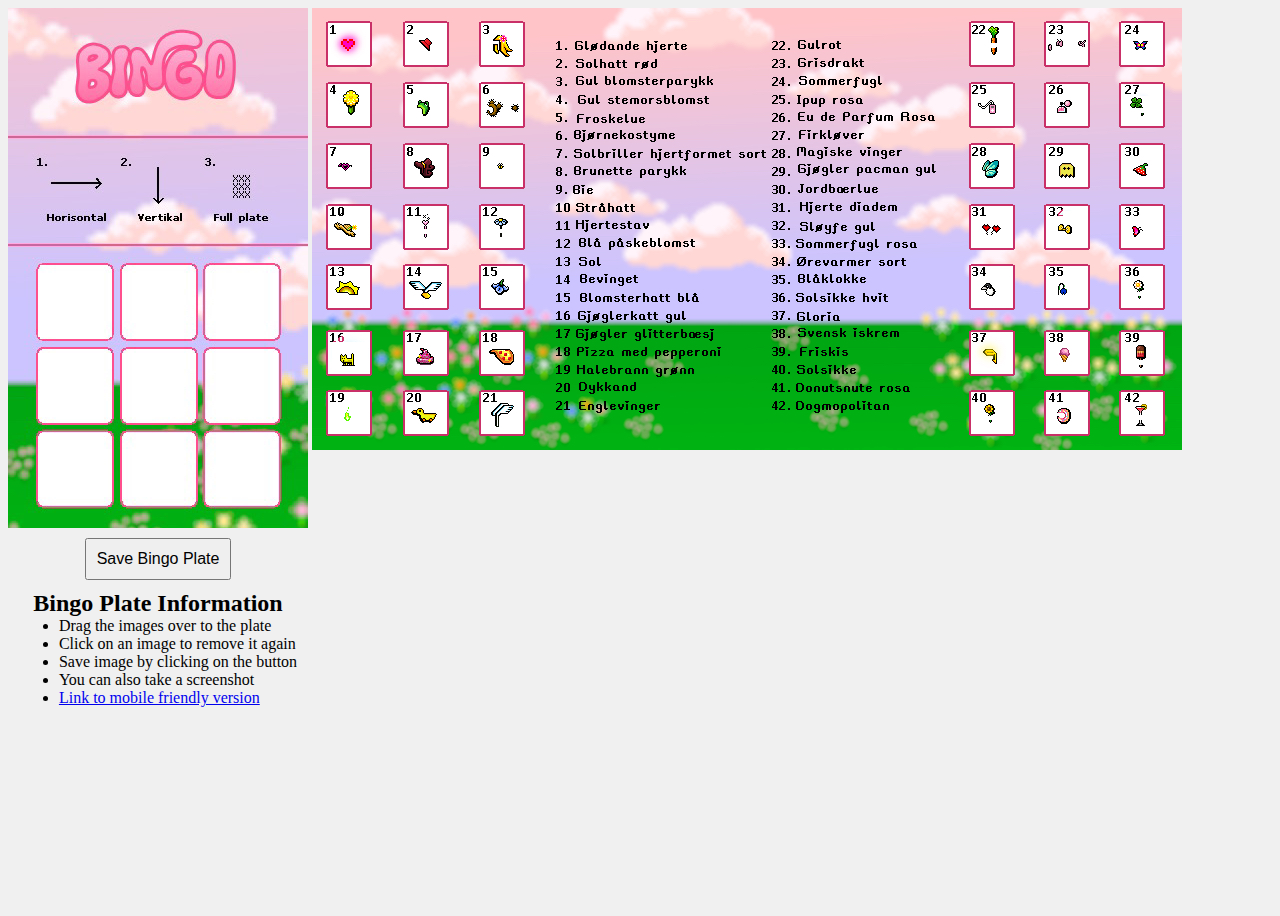
<file: bingo.html>
<!DOCTYPE html>
<html lang="en">
<head>
    <meta charset="UTF-8">
    <meta name="viewport" content="width=device-width, initial-scale=1.0">
    <title>Bingo Plate Maker</title>
    <link rel="stylesheet" href="bingo/bingo_styles.css">
    <link rel="icon" type="image/x-icon" href="/images/bulldog.ico">
</head>
<body>
    <div class="container">
        <div class="bingo-container">
            <canvas id="bingoCanvas" width="300" height="520"></canvas>
            <button onclick="saveBingoPlate()">Save Bingo Plate</button>
            <h2>Bingo Plate Information</h2>
            <ul>
                <li>Drag the images over to the plate</li>
                <li>Click on an image to remove it again</li>
                <li>Save image by clicking on the button</li>
                <li>You can also take a screenshot</li>
                <li><a href="mobilebingo.html">Link to mobile friendly version</a></li>
            </ul>
        </div>
    </div>
    <div>
        <p>&nbsp;</p>
    </div>
    <div class="container" id="imageCanvasContainer">
        <canvas id="imageCanvas" width="870" height="442"></canvas>
    </div>
    <script type="module" src="bingo/bingo_main.js"></script>
</body>
</html>
</file>
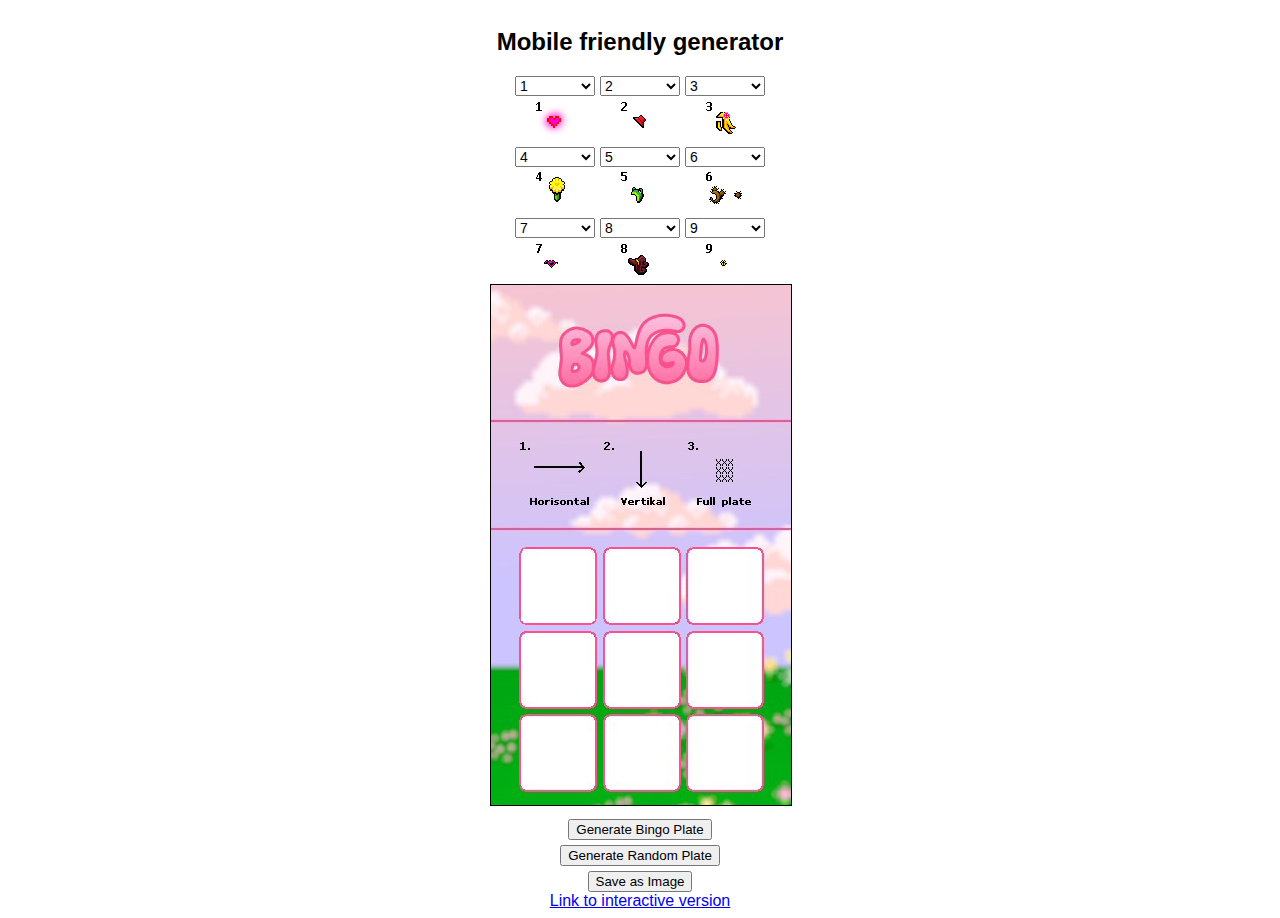
<file: mobilebingo.html>
<!DOCTYPE html>
<html lang="en">
<head>
  <meta charset="UTF-8">
  <title>Mobile friendly generator</title>
  <link rel="stylesheet" href="bingo/mobile_bingo_styles.css">
  <link rel="icon" type="image/x-icon" href="/images/bulldog.ico">
</head>
<body>
  <h2>Mobile friendly generator</h2>

  <div class="grid" id="selectorGrid"></div>

  <div class="plate-container">
    <canvas id="bingoplateCanvas" width="300" height="520"></canvas>
  </div>
  <div id="warning" class="warning"></div>
  <button onclick="generatePlate()">Generate Bingo Plate</button>
  <button onclick="generateRandomPlate()">Generate Random Plate</button>
  <button onclick="saveCanvas()">Save as Image</button>
  <a href="bingo.html">Link to interactive version</a>
  <script type="module" src="bingo/mobile_bingo_main.js"></script>
</body>
</html>
</file>
<file: bingo/bingo_styles.css>
body {
    display: flex;
    align-items: flex-start;
    min-height: 100vh;
    background-color: #f0f0f0;
    overflow-x: auto;  /* Allow horizontal scrolling */
    margin: 1;
    white-space: nowrap;  /* Prevent content from wrapping */
}
.container {
    display: flex;
    flex-direction: row;
    align-items: flex-start;
    position: relative;
    flex-shrink: 0;  /* Prevent shrinking */
    width: max-content;  /* Allow container to expand horizontally */
}
.bingo-container {
    display: flex;
    flex-direction: column;
    align-items: center;
    justify-content: flex-start;
}
.bingo-container h2 {
    margin-top: 10px;
    margin-bottom: 0px; /* Adjust as needed */
}
.bingo-container ul {
    margin-top: 0px; /* Adjust as needed */
}
canvas {
    display: block;
    flex-shrink: 0;  /* Prevent canvas resizing */
}
#bingoCanvas {
    width: 300px;
    height: 520px;
    background: url('plate.png') no-repeat center center;
    background-size: cover;
    position: relative;
}
#imageCanvasContainer {
    position: relative;
    width: 870px;
    height: 442px;
}
#imageCanvas {
    width: 100%;
    height: 100%;
    background: url('canvas.png') no-repeat center center;
    background-size: cover;
    position: relative;
}
.draggable {
    position: absolute;
    cursor: grab;
}
.clickable {
    position: absolute;
    cursor: pointer;
}
button {
    margin-top: 10px;
    padding: 10px;
    font-size: 16px;
}
</file>
<file: bingo/mobile_bingo_styles.css>
body {
    font-family: sans-serif;
    display: flex;
    flex-direction: column;
    align-items: center;
  }
  .grid {
    display: grid;
    grid-template-columns: repeat(3, auto);
    gap: 5px;
  }
  .selector-wrapper {
    display: flex;
    flex-direction: column;
    align-items: center;
  }
  .preview {
    width: 42px;
    height: 42px;
    margin-top: 4px;
    image-rendering: pixelated;
  }
  select {
    width: 80px;
    font-size: 14px;
  }
  .plate-container {
    position: relative;
    width: 300px;
    height: 520px;
  }
  canvas {
    border: 1px solid #000;
  }
  .warning {
    color: red;
    margin-top: 10px;
    font-weight: bold;
  }
  button {
    margin-top: 5px;
  }
</file>
